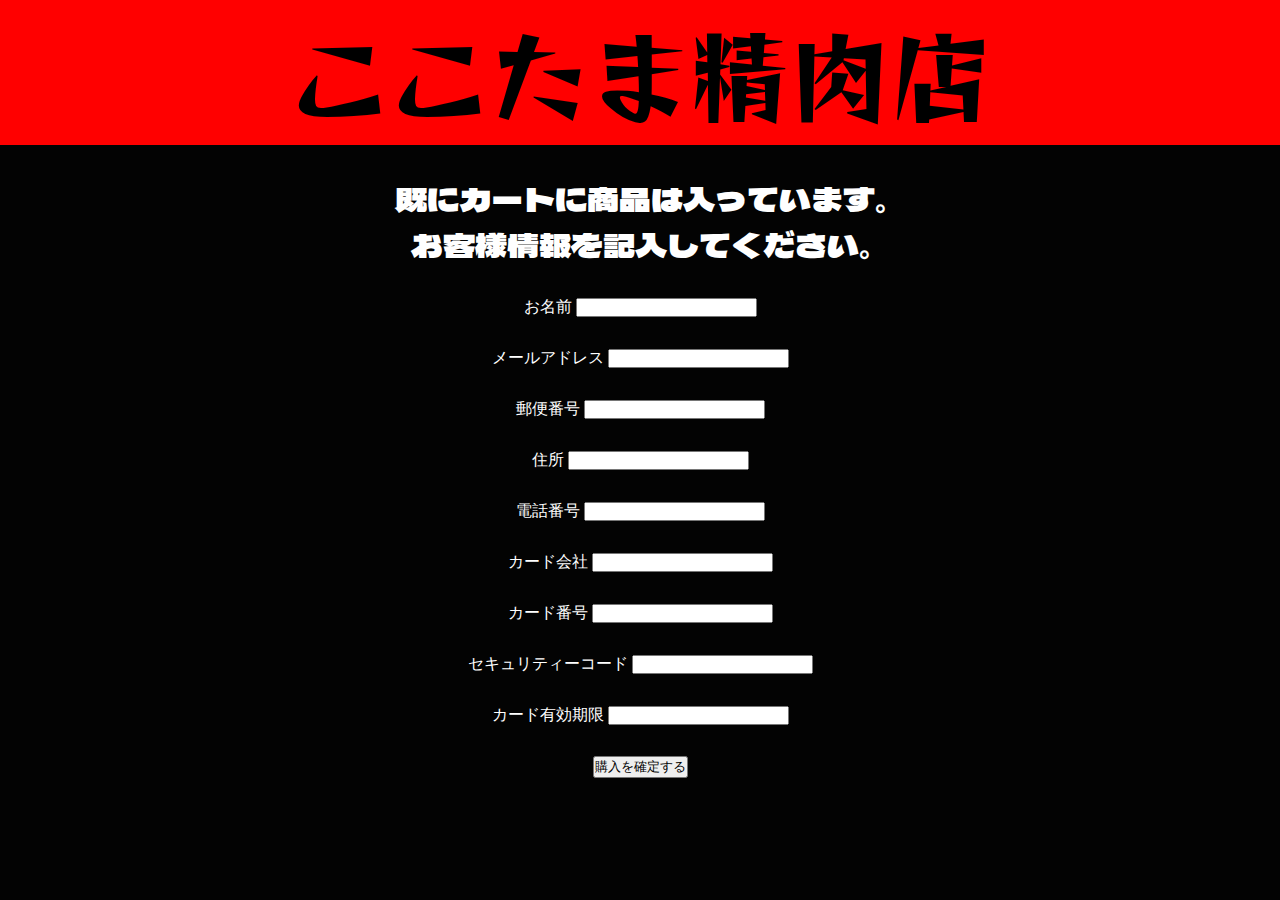
<file: ca-to.html>
<!-- ここに HTML のコードを書きましょう。index.html というファイルの名前は変更しないでください -->
<!DOCTYPE html>
<html lang="ja">

<head>
  <meta charset="UTF-8">
  <meta name="viewport" content="width=device-width, initial-scale=1.0">
  <link rel="stylesheet" href="style.css">
  <title>ここたま精肉店 HP</title>
  <style>
    @import url('https://fonts.googleapis.com/css2?family=Reggae+One&display=swap');
  </style>
  <style>
    @import url('https://fonts.googleapis.com/css2?family=Dela+Gothic+One&family=Noto+Serif+JP:wght@200..900&display=swap');
    </style>
</head>

<body>

 <h1><p class = "tenmei">ここたま精肉店</p></h1>
 


<form>
  
  <h1><p class = "kanryou">
    既にカートに商品は入っています。<br>お客様情報を記入してください。</p></h1>

  <div class="name">
    <label class="item">お名前</label>
    <input class="inputs" type="text" name="name">
  </div>
  
  <div class="name">
    <label class="item">メールアドレス</label>
    <input class="inputs" type="email" name="email">
  </div>

  <div class="name">
    <label class="item">郵便番号</label>
    <input class="inputs" type="email" name="email">
  </div>

  <div class="name">
    <label class="item">住所</label>
    <input class="inputs" type="email" name="email">
  </div>

  <div class="name">
    <label class="item">電話番号</label>
    <input class="inputs" type="email" name="email">
  </div>
  
  <div class="name">
    <label class="item">カード会社</label>
    <input class="inputs" type="email" name="email">
  </div>

  <div class="name">
    <label class="item">カード番号</label>
    <input class="inputs" type="email" name="email">
  </div>

  <div class="name">
    <label class="item">セキュリティーコード</label>
    <input class="inputs" type="email" name="email">
  </div>

  <div class="name">
    <label class="item">カード有効期限</label>
    <input class="inputs" type="email" name="email">
  </div>

  <form action="kanryou.html" method="post">
    </form>

  <div class="name">
    <a href="kanryou.html">
    <input type="submit" value="購入を確定する"></a>
  </div>

</form>
</file>
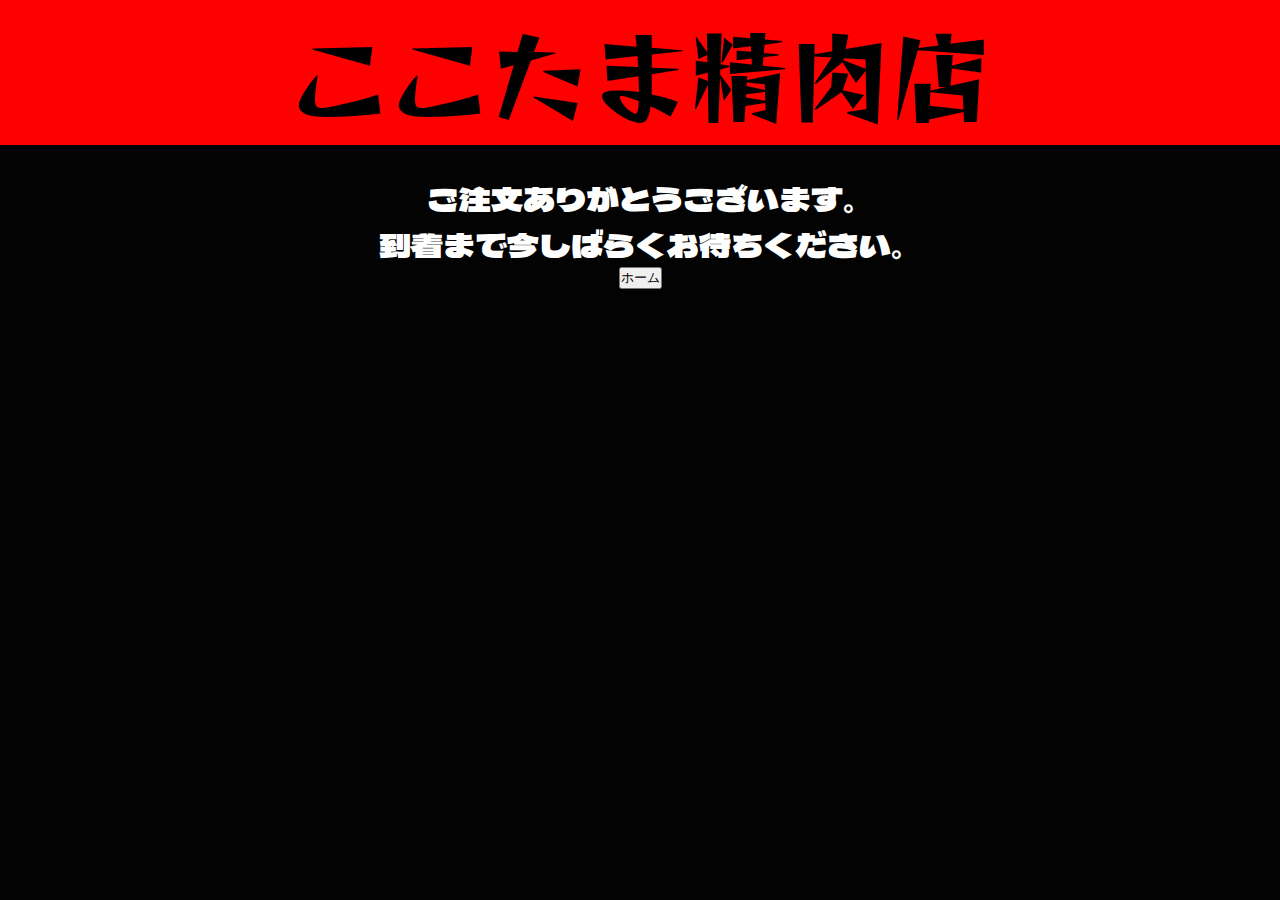
<file: kanryou.html>
<!-- ここに HTML のコードを書きましょう。index.html というファイルの名前は変更しないでください -->
<!DOCTYPE html>
<html lang="ja">

<head>
  <meta charset="UTF-8">
  <meta name="viewport" content="width=device-width, initial-scale=1.0">
  <link rel="stylesheet" href="style.css">
  <title>ここたま精肉店 HP</title>
  <script src="script.js" defer></script>
  <style>
    @import url('https://fonts.googleapis.com/css2?family=Reggae+One&display=swap');
  </style>
  <style>
    @import url('https://fonts.googleapis.com/css2?family=Dela+Gothic+One&family=Noto+Serif+JP:wght@200..900&display=swap');
    </style>
</head>

<body>
    
        
    <h1><p class = "tenmei">ここたま精肉店</p></h1>
    
 <h1><p class = "kanryou">
 ご注文ありがとうございます。<br>到着まで今しばらくお待ちください。</p></h1>
 <p class="home"><a href="index.html">
    <input type="reset" value="ホーム"></a></p>
</body>。
</file>
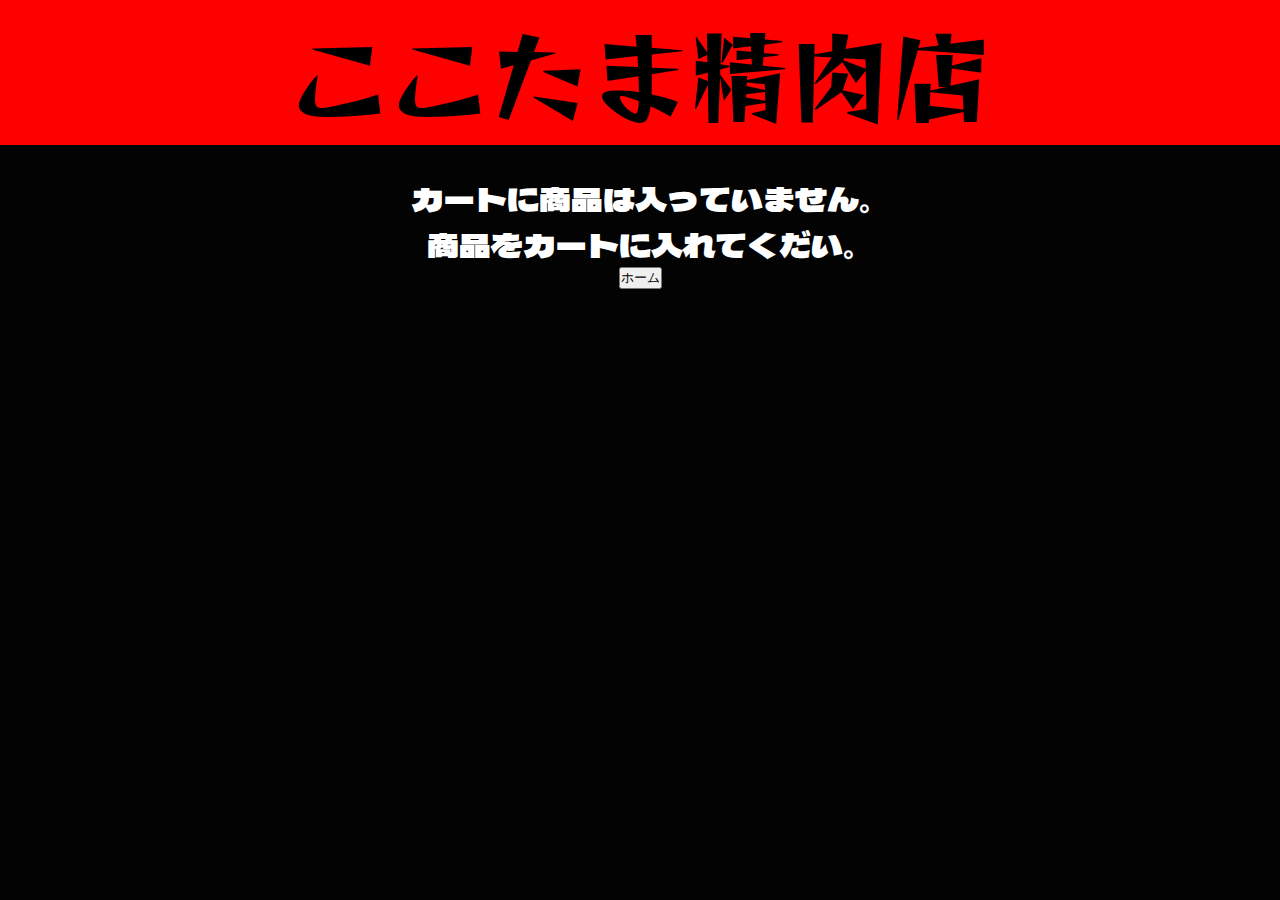
<file: madaca-to.html>
<!-- ここに HTML のコードを書きましょう。index.html というファイルの名前は変更しないでください -->
<!DOCTYPE html>
<html lang="ja">

<head>
  <meta charset="UTF-8">
  <meta name="viewport" content="width=device-width, initial-scale=1.0">
  <link rel="stylesheet" href="style.css">
  <title>ここたま精肉店 HP</title>
  <style>
    @import url('https://fonts.googleapis.com/css2?family=Reggae+One&display=swap');
  </style>
  <style>
    @import url('https://fonts.googleapis.com/css2?family=Dela+Gothic+One&family=Noto+Serif+JP:wght@200..900&display=swap');
    </style>
</head>

<body>

 <h1><p class = "tenmei">ここたま精肉店</p></h1>
 



  
  <h1><p class = "kanryou">
  カートに商品は入っていません。<br>商品をカートに入れてくだい。</p></h1>

  <p class="home"><a href="index.html">
    <input type="reset" value="ホーム"></a></p>
</file>
<file: style.css>
*{
    margin: 0;
    padding: 0;
}


.tenmei{
    background-color: red;
    text-align:center;
    font-family: "Reggae One", system-ui;
    font-weight: 400;
    font-style: normal;
    font-size: 100px;
    color: black;
}

body{
    background-color: rgb(3, 3, 3);
}

h2{
    color: white;
    text-align:center;
}

.setumei{
    border: 10px double #ffffff;
    width: 1000px;
    margin-top: 30px;
    margin: auto;
}

.shoukai{
    text-align:center;
    color: white;
    font-size: 60px;
    margin-top: 30px;
}

.niku{
    text-align:center;
    color: bisque;
    font-size: 60px;
    margin-top: 100px;
}

.gyu{
    border-radius: 50px;
    margin-top: 30px;
    width: 300px;
    margin-left: 50px;
}

.buta{
    border-radius: 50px;
    margin-top: 30px;
    width: 300px;
    height: 200px;
    margin-left: 50px;
}

.tori{
    border-radius: 50px;
    margin-top: 30px;
    width: 300px;
    margin-left: 50px;
    height: 200px;
}

.gyugyugyu{
    display: flex;
}

.botan-box{
    display: flex;
    justify-content: space-around;
}

.gyuuu{
    margin:auto ;
    display: block;
    margin-top: 30px;
    border-radius: 50px;
    width: 600px;
    height: 400px;
}

.torishoukai{
    text-align:center;
    color: white;
    font-size: 50px;
    margin-top: 30px;
}

.cato{
    height: 100px;
    width: 100px;
    border-radius: 20px;
}

.sa-roin {
    border-radius: 50px;
    margin-top: 30px;
    width: 300px;
    margin: auto;
    height: 300px;
}
 
 
.hi {
    border-radius: 50px;
    margin-top: 30px;
    width: 300px;
    margin: auto;
    height: 300px;
}
 
.nikuu {
    border-radius: 50px;
    margin-top: 30px;
    width: 300px;
    margin: auto;
    height: 300px;
}
 
.AAA {
    margin-top: 30px;
    display: flex;
    justify-content: space-around;
    font-family: "Dela Gothic One", sans-serif;
    font-weight: 400;
    font-style: normal;
}

.name{
    color: white;
    text-align:center;
    margin-top: 30px;
}

.kanryou{
    color: white;
    font-family: "Dela Gothic One", sans-serif;
    font-weight: 400;
    font-style: normal;
    text-align:center;
    margin-top: 30px;
}

.home{
    text-align:center;
}

.pp{
    width: 200px;
    height: 50px;
    font-size: 40px;
    background-color: #ffffff;
 }
 .pp:hover{
     background-color: rgb(242, 130, 10);
 }
 
 .price{
     width: 200px;
     height: 50px;
     color: #ffffff;
     font-size: 30px;
 }
 
 #price{
     text-align: center;
 }
</file>
